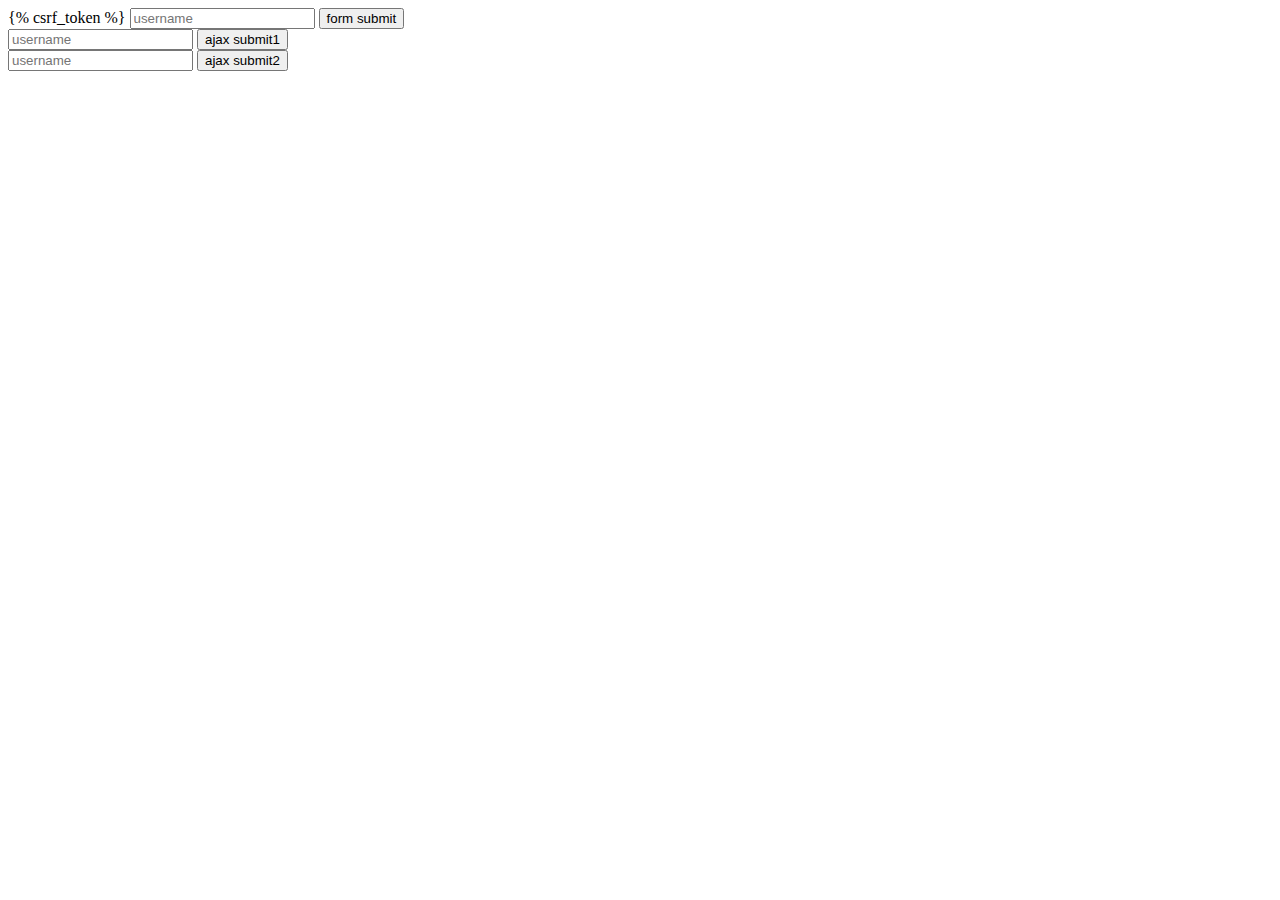
<file: templates/csrf.html>
<!DOCTYPE html>
<html lang="en">
<head>
    <meta charset="UTF-8">
    <title>csrf</title>
</head>
<body>
<form action="/csrf.html" method="post">
    {% csrf_token %}
    <input type="text" name="username" placeholder="username">
    <input type="submit" value="form submit">
</form>
<form>
    <input type="text" name="username" id="a_username1" placeholder="username">
    <input type="submit" id="a_submit1" value="ajax submit1">
</form>
<form>
    <input type="text" name="username" id="a_username2" placeholder="username">
    <input type="submit" id="a_submit2" value="ajax submit2">
</form>
<script src="/static/jQuery3.4.1.js"></script>
<script src="/static/jquery.cookie.js"></script>
<script src="/static/csrf.js"></script>
</body>
</html>
</file>
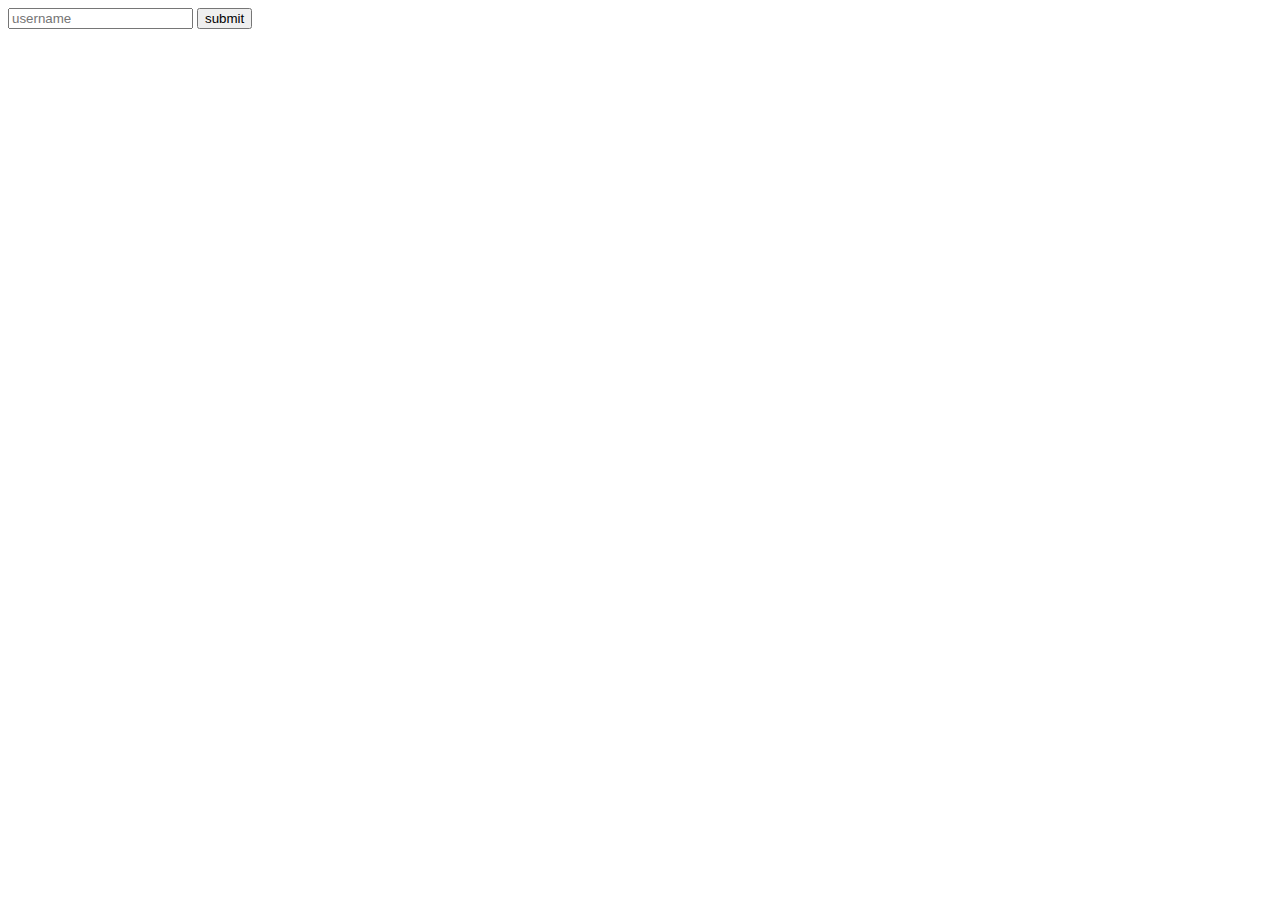
<file: templates/login.html>
<!DOCTYPE html>
<html lang="en">
<head>
    <meta charset="UTF-8">
    <title>login</title>
</head>
<body>
<form action="login.html" method="post">
    <input type="text" name="username" placeholder="username">
    <input type="submit" value="submit">
</form>
</body>
</html>
</file>
